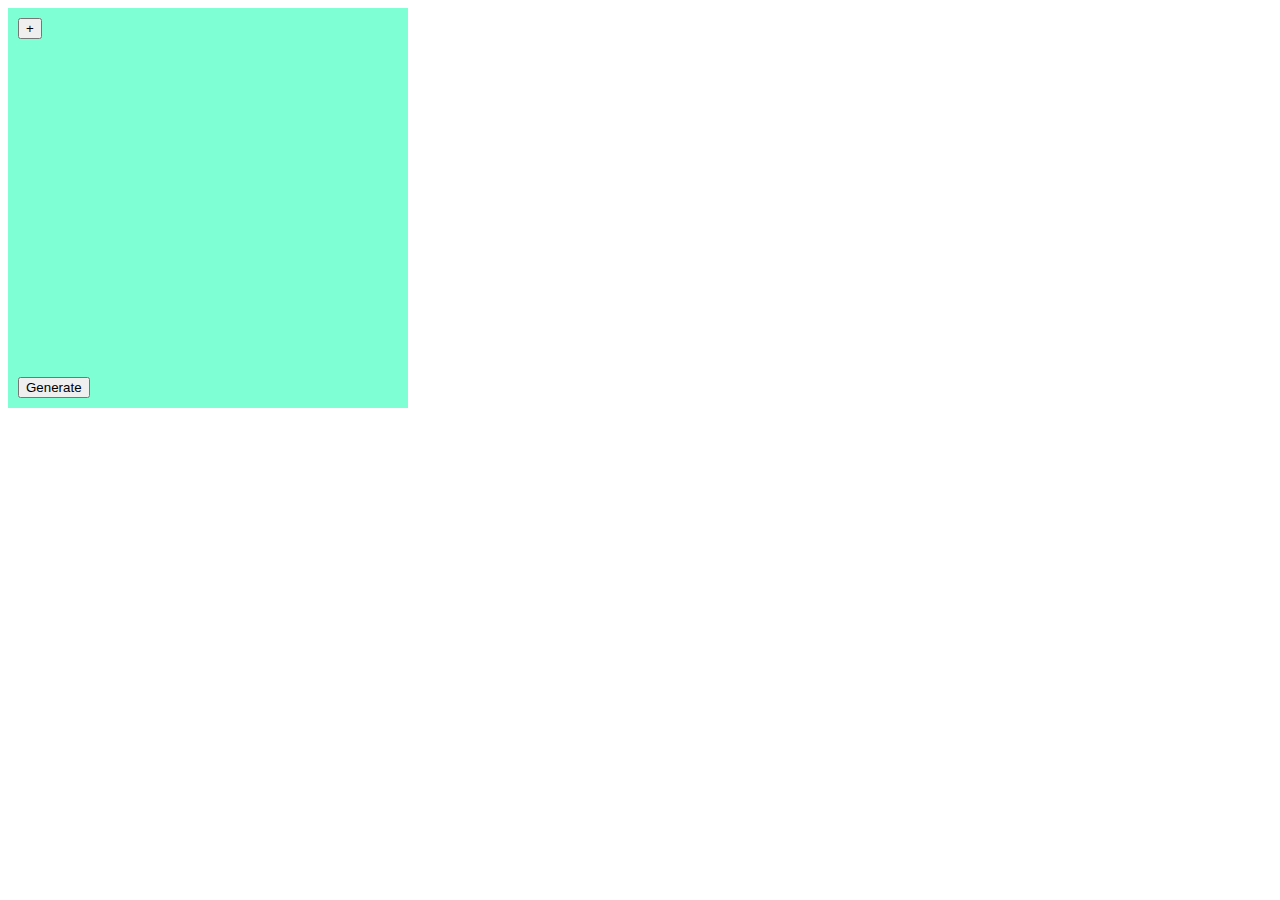
<file: box/index.html>
<!DOCTYPE html>
<html lang="en">
<head>
    <title>Coolors</title>
    <link rel="stylesheet" href="style.css">
</head>
<body>

<div class="main_div">
    <div style="margin: 10px;">
        <Button id="button1">+</Button>
    </div>

    <div style="margin: 10px;" id="container">
    
    </div>

    <div style="margin: 10px;">
        <button id="gen_button">Generate</button>
    </div>
</div>

    <script src="new.js"></script>
</body>
</html>
</file>
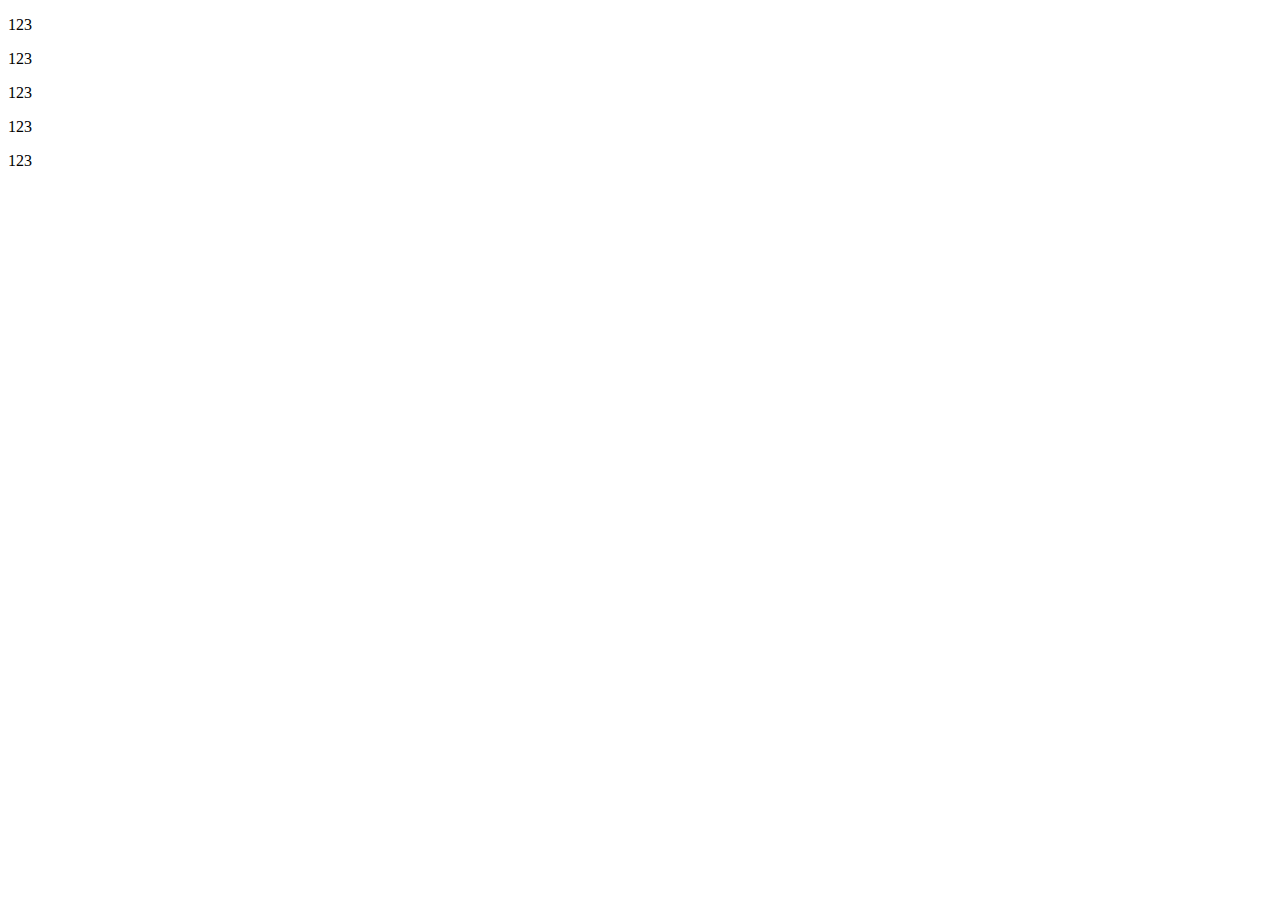
<file: document/index.html>
<!DOCTYPE html>
<html lang="en">
<head>
    <meta charset="UTF-8">
    <meta name="viewport" content="width=<device-width>, initial-scale=1.0">
    <title>Document</title>
</head>
<body>
    <div>
        <p>123</p>
        <p>123</p>
        <p>123</p>
        <div id="innerDiv">
            <p>123</p>
            <p>123</p>
        </div>
    </div>
    <script src="prac.js"></script>
</body>
</html>
</file>
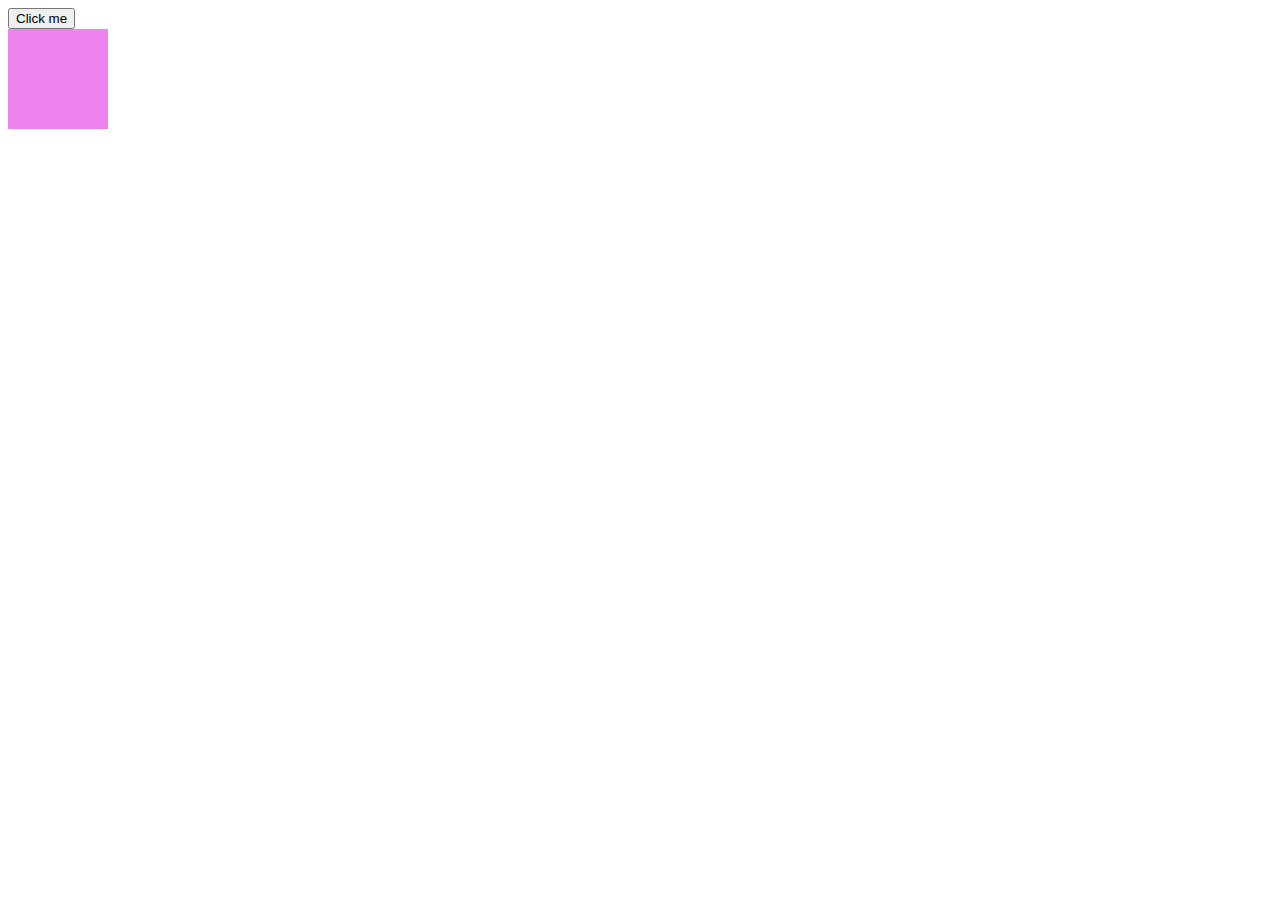
<file: Game/index.html>
<!DOCTYPE html>
<html lang="en">
<head>
    <meta charset="UTF-8">
    <meta name="viewport" content="width=device-width, initial-scale=1.0">
    <title>Document</title>
    <link rel="stylesheet" href="style.css">
</head>
<body>
   <button id="but1">

   </button>
   <div class="container">
   </div>
    <script src="new.js"></script>
</body>
</html>
</file>
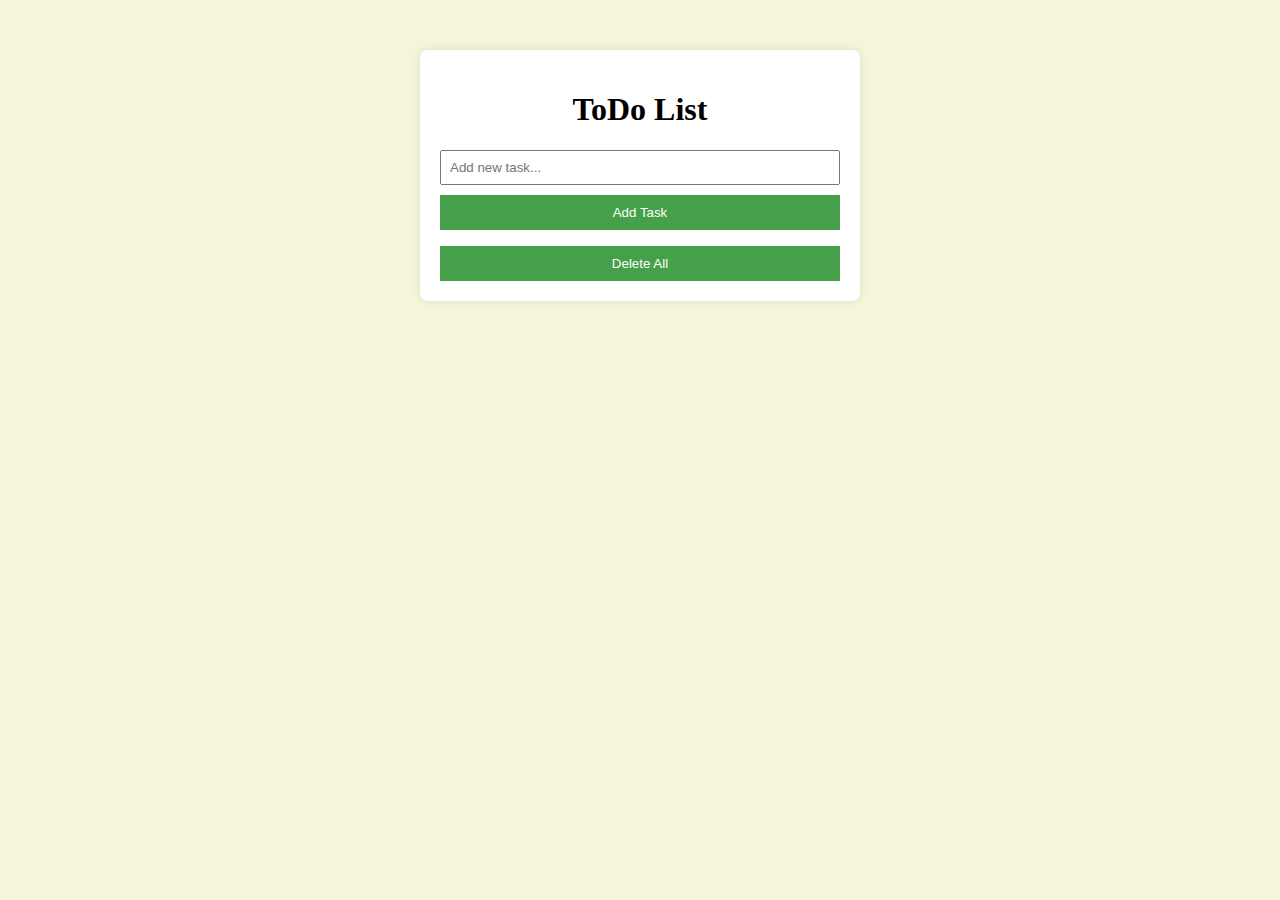
<file: lab/index.html>
<!DOCTYPE html>
<html lang="en">
<head>
    <meta charset="UTF-8">
    <meta name="viewport" content="width=device-width, initial-scale=1.0">
    <title>To Do List</title>
    <link rel="stylesheet" href="style.css">
</head>
<body>
    <div class="container">
        <h1>ToDo List</h1>
        <input type="text" id="inputtext" placeholder="Add new task...">
        <button onclick="addTask()">Add Task</button>
        <ul id="tasklist"></ul>
        <button id="deleteButton">Delete All</button>
    </div>

    <script src="script.js"></script>
</body>
</html>
</file>
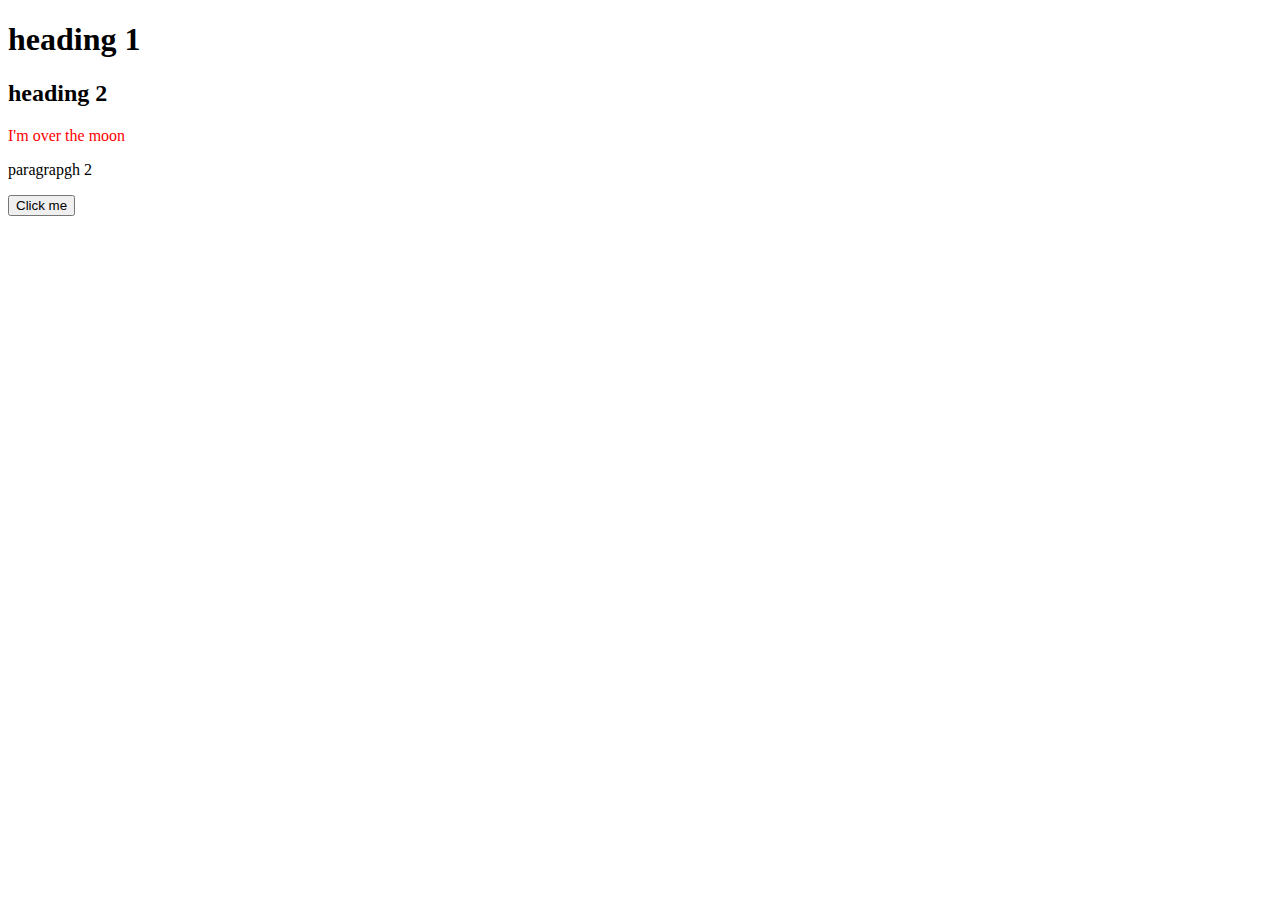
<file: Practice/index.html>
<!DOCTYPE html>
<html lang="en">
<head>
    <meta charset="UTF-8">
    <meta name="viewport" content="width=device-width, initial-scale=1.0">
    <title>Document</title>
</head>
<body>
    <h1 id="h1">
        heading 1
    </h1>
    <h2 id="h2">
        heading 2
    </h2>
    <p id="p1">
        paragrapgh 1
    </p>
    <p id="p2">
        paragrapgh 2
    </p>
     <button id="button1">
     </button>
    <script src="new.js"></script>
</body>
</html>
</file>
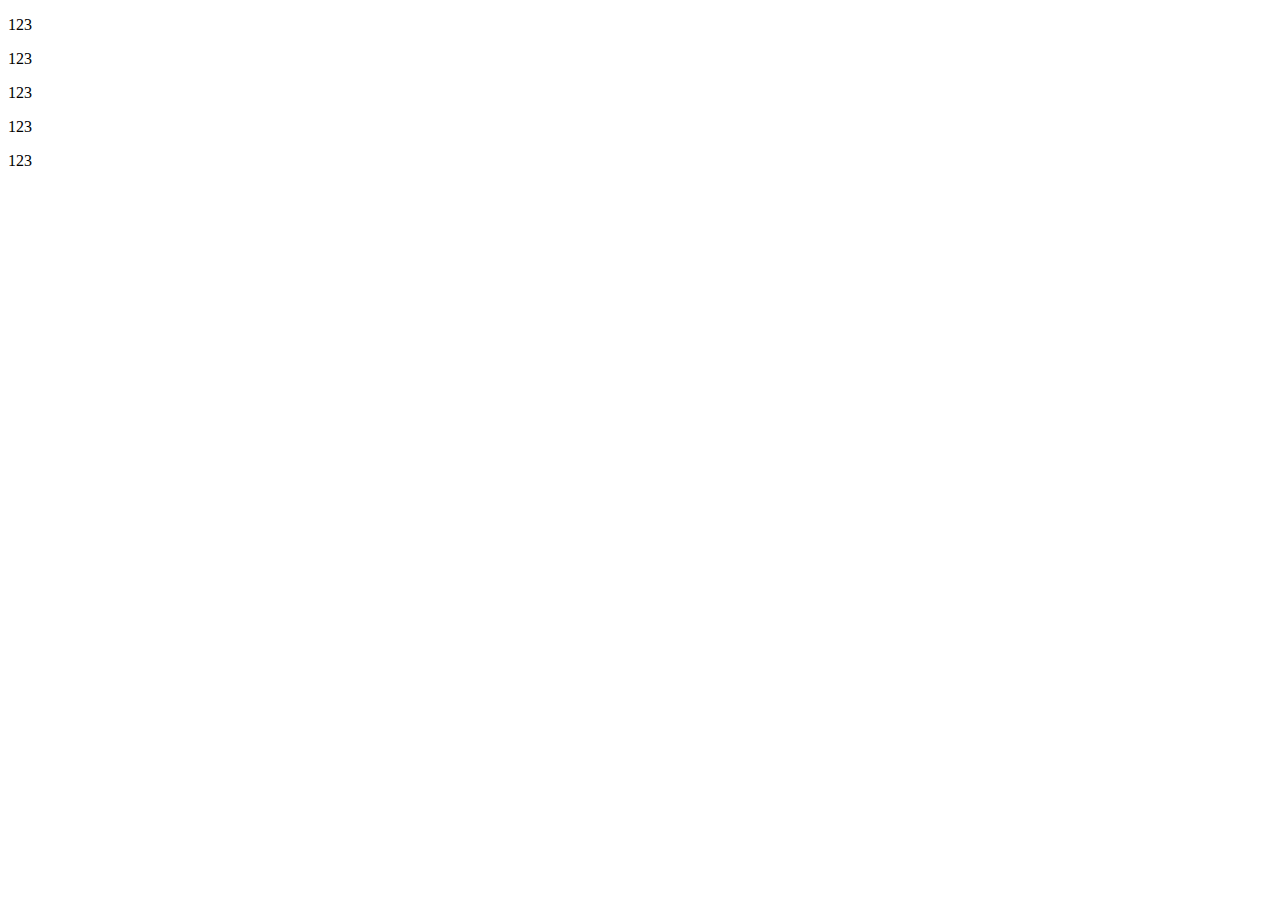
<file: lab/prac.html>
<!DOCTYPE html>
<html lang="en">
<head>
    <meta charset="UTF-8">
    <meta name="viewport" content="width=<device-width>, initial-scale=1.0">
    <title>Document</title>
</head>
<body>
    <div>
        <p>123</p>
        <p>123</p>
        <p>123</p>
        <div id="innerDiv">
            <p>123</p>
            <p>123</p>
        </div>
    </div>
    <script src="practise.js"></script>
</body>
</html>
</file>
<file: box/style.css>
.main_div{
    height: 400px;
    width: 400px;
    background-color: aquamarine;
    display: flex;
    flex-direction: column;

}

#container{
    display: flex;
    flex-direction: row;
    height: 500px;
    width: auto;
    /* background-color: blue; */
}

.color{
    height: auto;
    width: 50px;
    /* background-color: red; */
    margin: 1px;
}
</file>
<file: Game/style.css>
.ball{
    width: 100px;
    height: 100px;
    border-radius: 50%;
    background-color: 16262E;
}
.container{
    display: flex;
    width: 100px;
    height: 100px;
    background-color: violet;
}
</file>
<file: lab/style.css>
body {
    font-family:Geneva, Tahoma;
    background-color:beige;
}

.container {
    max-width: 400px;
    margin: 50px auto;
    background-color: #fff;
    padding: 20px;
    border-radius: 8px;
    box-shadow: 0 0 10px rgba(0, 0, 0, 0.1);
}

h1 {
    text-align: center;
}

input[type="text"] {
    width: 100%;
    padding: 8px;
    margin-bottom: 10px;
    box-sizing: border-box;
}

button {
    width: 100%;
    padding: 10px;
    background-color: #45a049;
    color: #fff;
    border: none;
    /* cursor: pointer; */
}

button:hover {
    background-color: #45a049;
}

ul {
    list-style-type:none;
    padding: 0;
}

li {
    margin-bottom: 8px;
}

.delete {
    color: red;
    margin-left: 5px;
    cursor: pointer;
}
</file>
